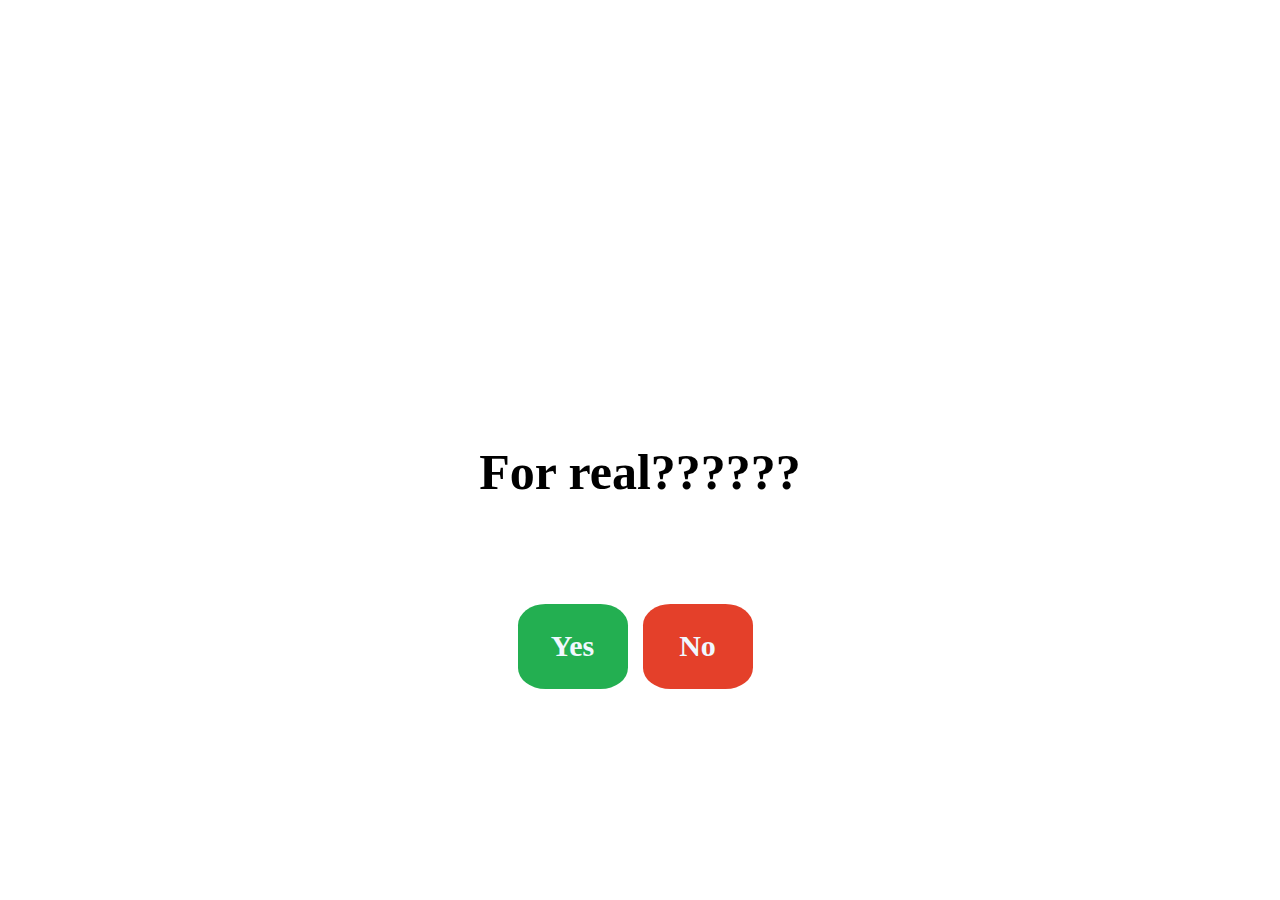
<file: index2.html>
<!DOCTYPE html>
<html lang="en">
<head>
    <meta charset="UTF-8">
    <meta name="viewport" content="width=device-width, initial-scale=1.0">
    <title>Document</title>
    <link rel="stylesheet" href="Style.css">
</head>
</head>
<body>
    <div class = "box">
        <iframe src="https://giphy.com/embed/sNPeJFq6YNEvLZdcqX" width="280" height="280" frameBorder="0" class="giphy-embed" allowFullScreen></iframe><p><a href="https://giphy.com/gifs/love-heart-tutimon-sNPeJFq6YNEvLZdcqX"></a></p>
        <div class = "question">
            <h1>For real??????</h1>
        </div>
        
        <div class="container">

            <div class="box1" id = "yesBox">
                <div class="content">
                    <h2>Yes</h2>
                </div>
            </div>

            <div class="box2" id = "noBox">
                <div class="content">
                    <h2>No</h2>
                </div>
            </div>
        </div>

    </div>

</body>
<script src="Script2.js"></script>
</html>
</file>
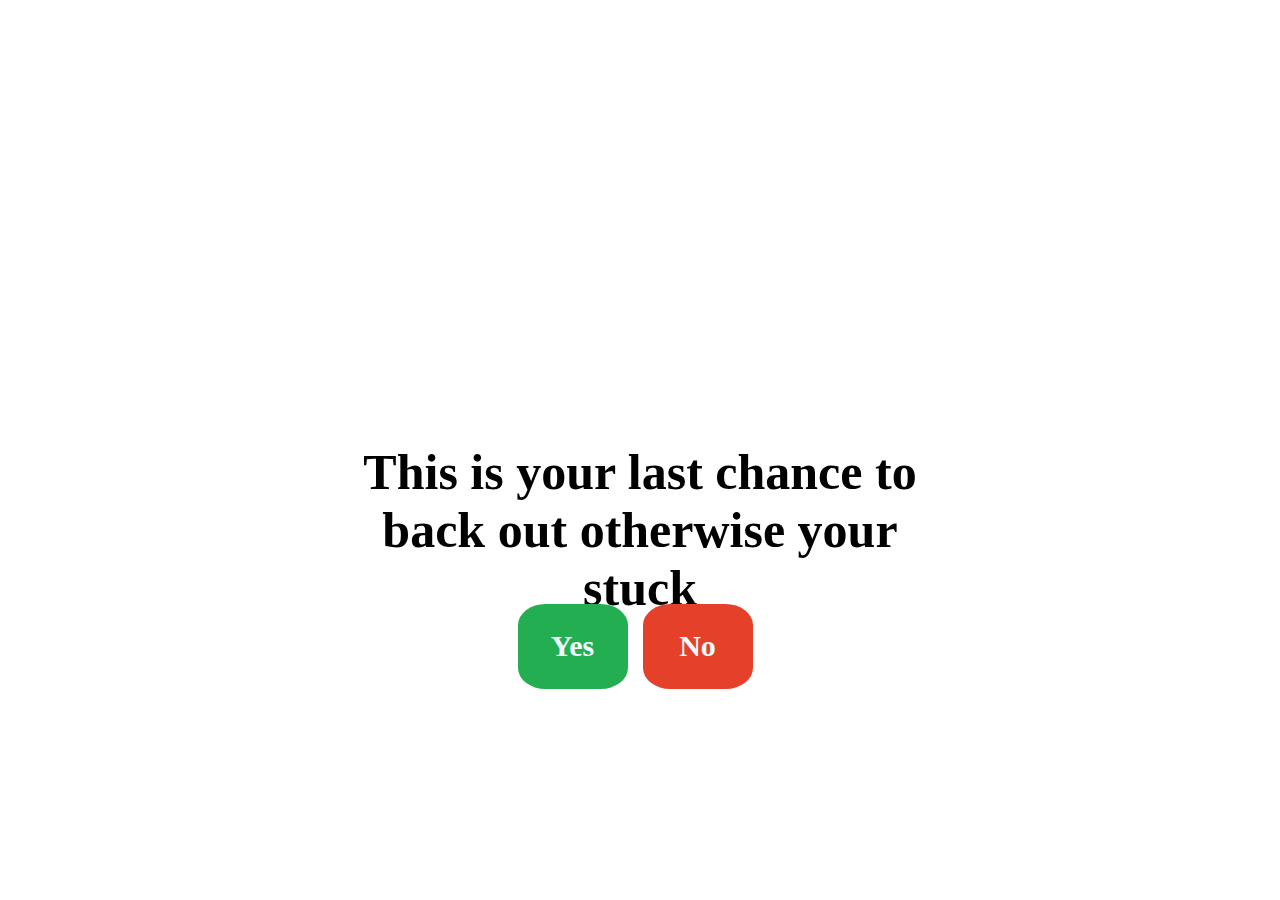
<file: index3.html>
<!DOCTYPE html>
<html lang="en">
<head>
    <meta charset="UTF-8">
    <meta name="viewport" content="width=device-width, initial-scale=1.0">
    <title>Document</title>
    <link rel="stylesheet" href="Style.css">
</head>
</head>
<body>
    <div class = "box">
        <iframe src="https://giphy.com/embed/VJloBpDk34yxB39V15" width="280" height="280" frameBorder="0" class="giphy-embed" allowFullScreen></iframe><p></p>
        <div class = "question">
            <h1>This is your last chance to back out otherwise your stuck</h1>
        </div>
        
        <div class="container">

            <div class="box1" id = "yesBox">
                <div class="content">
                    <h2>Yes</h2>
                </div>
            </div>

            <div class="box2" id = "noBox">
                <div class="content">
                    <h2>No</h2>
                </div>
            </div>
        </div>

    </div>

</body>
<script src="Script3.js"></script>
</html>
</file>
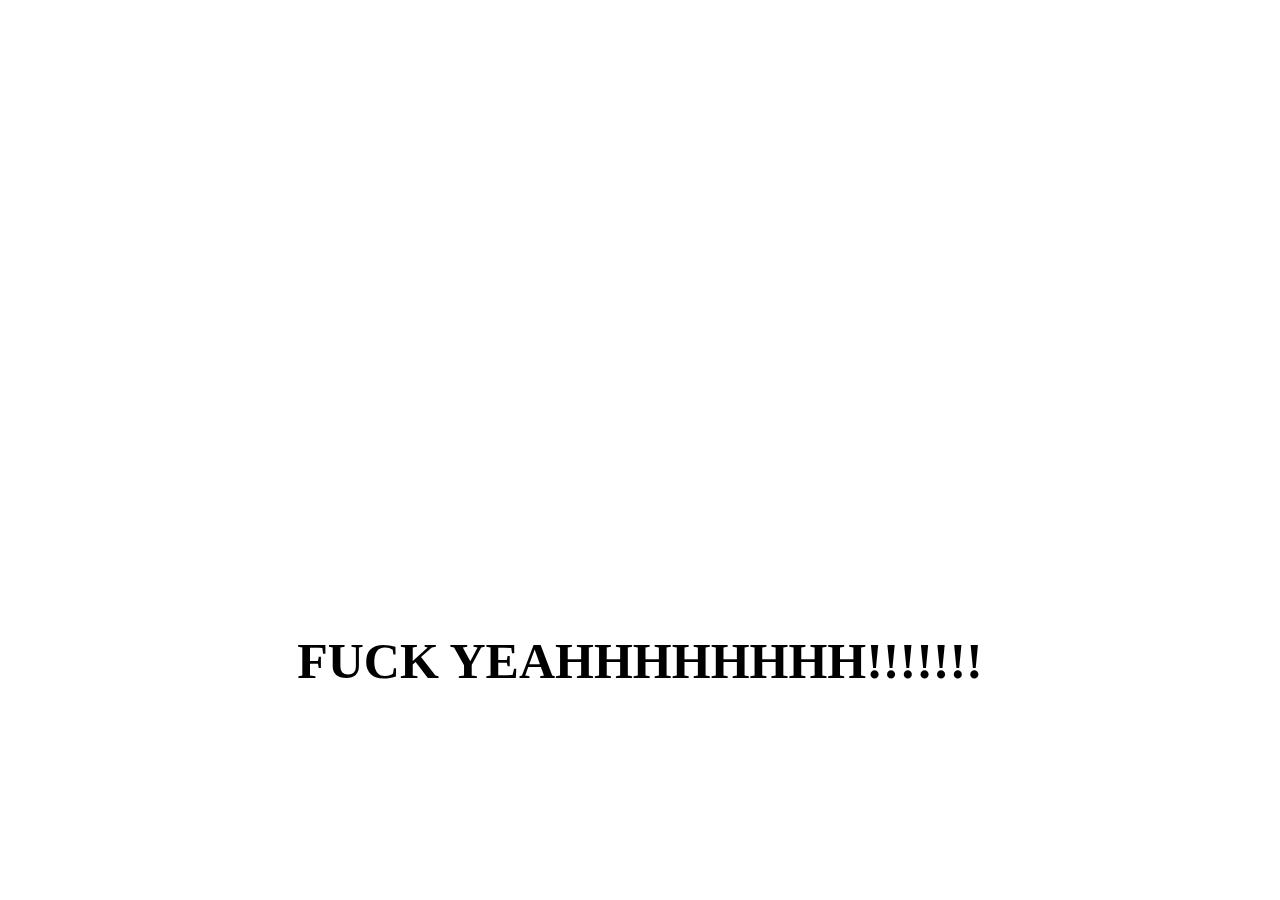
<file: IndexWin.html>
<!DOCTYPE html>
<html lang="en">
<head>
    <meta charset="UTF-8">
    <meta name="viewport" content="width=device-width, initial-scale=1.0">
    <title>Document</title>
    <link rel="stylesheet" href="StyleWin.css">
</head>
<body>
    <iframe src="https://giphy.com/embed/QAn6JoVuABBEapYyX2" width="480" height="480" frameBorder="0" class="giphy-embed" allowFullScreen></iframe><p></p>
    <h1>FUCK YEAHHHHHHHH!!!!!!!</h1>
</body>
<script src="Script.js"></script>
</html>
</file>
<file: Style.css>
body{
    margin: 0;
    padding: 0;
}
.box{
    
    width: 50%;
    height: 50%;
    margin: auto;
    margin-top: 5%;
    text-align: center;
    padding-top: 25px;
    font-size: 20px;
    border-radius: 25px;
}
.question{

    width: 100%;
    height: 100px;
    color: rgb(0, 0, 0);
    text-align: center;
    padding-top: 15px;
    font-size: 25px;
    padding-bottom: 85px;

}
.box1{
    width: 110px;
    height: 75px;
    border-radius: 25%;
    margin:auto;
    padding-bottom: 10px;
    text-align: center;
    color:aliceblue;
    background-color: rgb(35, 175, 81);
    display: inline-block;
}
  
.box2{
    width: 110px;
    height: 75px;
    border-radius: 25%;
    text-align: center;
    padding-bottom: 10px;
    color:aliceblue;
    background-color: rgb(228, 64, 42);
    margin: 10px;
    display: inline-block;
}
</file>
<file: StyleWin.css>
body{
    margin: 0;
    padding: 0;
    background-color: rgb(255, 255, 255);

}
iframe{
    margin-left: 35%;
    margin-top: 5%;
    border: none;
}
h1{
    text-align: center;
    font-size: 50px;
    padding-top: 50px;
}
</file>
